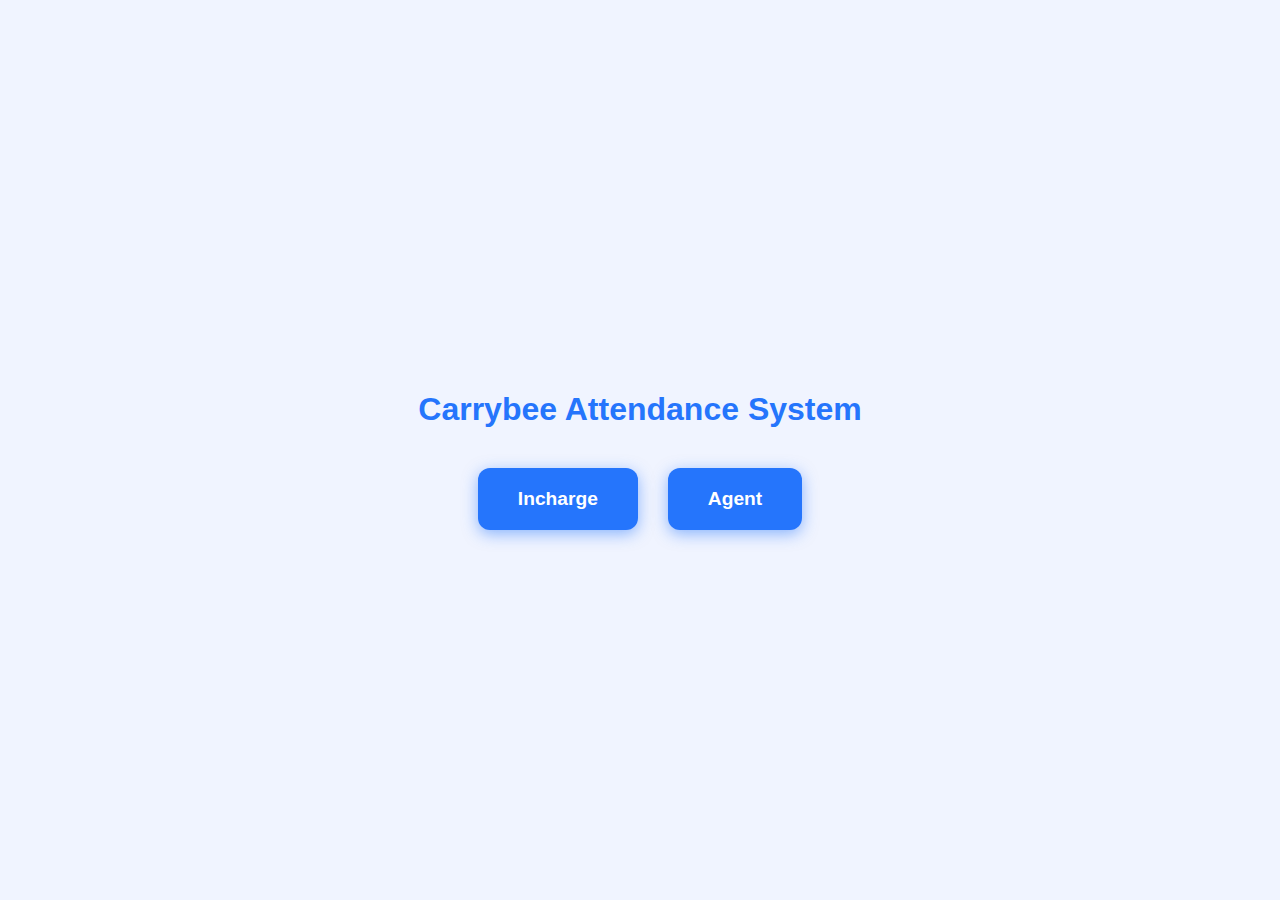
<file: index.html>
<!DOCTYPE html>
<html lang="en">
<head>
  <meta charset="UTF-8" />
  <meta name="viewport" content="width=device-width, initial-scale=1" />
  <title>Role Selection - Carrybee Attendance</title>
  <style>
    body {
      font-family: 'Segoe UI', Tahoma, Geneva, Verdana, sans-serif;
      display: flex;
      justify-content: center;
      align-items: center;
      height: 100vh;
      margin: 0;
      background: #f0f4ff;
      flex-direction: column;
      text-align: center;
    }

    h1 {
      color: #2575fc;
      margin-bottom: 40px;
    }

    .roles {
      display: flex;
      gap: 30px;
      flex-wrap: wrap;
      justify-content: center;
    }

    button {
      background: #2575fc;
      color: white;
      border: none;
      border-radius: 12px;
      padding: 20px 40px;
      font-size: 1.2rem;
      font-weight: 600;
      cursor: pointer;
      box-shadow: 0 4px 15px rgba(37,117,252,0.5);
      transition: background-color 0.3s ease;
    }

    button:hover {
      background: #1a54c2;
    }

    @media (max-width: 480px) {
      .roles {
        flex-direction: column;
        gap: 20px;
      }

      button {
        width: 100%;
      }
    }
  </style>
</head>
<body>
  <h1>Carrybee Attendance System</h1>
  <div class="roles">
    <button onclick="selectRole('incharge')">Incharge</button>
    <button onclick="selectRole('agent')">Agent</button>
  </div>

  <script>
    function selectRole(role) {
      localStorage.setItem('role', role);

      // Agent গেলে সরাসরি attendance.html
      if (role === 'agent') {
        window.location.href = 'attendance.html';
      } else {
        window.location.href = 'login.html';
      }
    }
  </script>
</body>
</html>
</file>
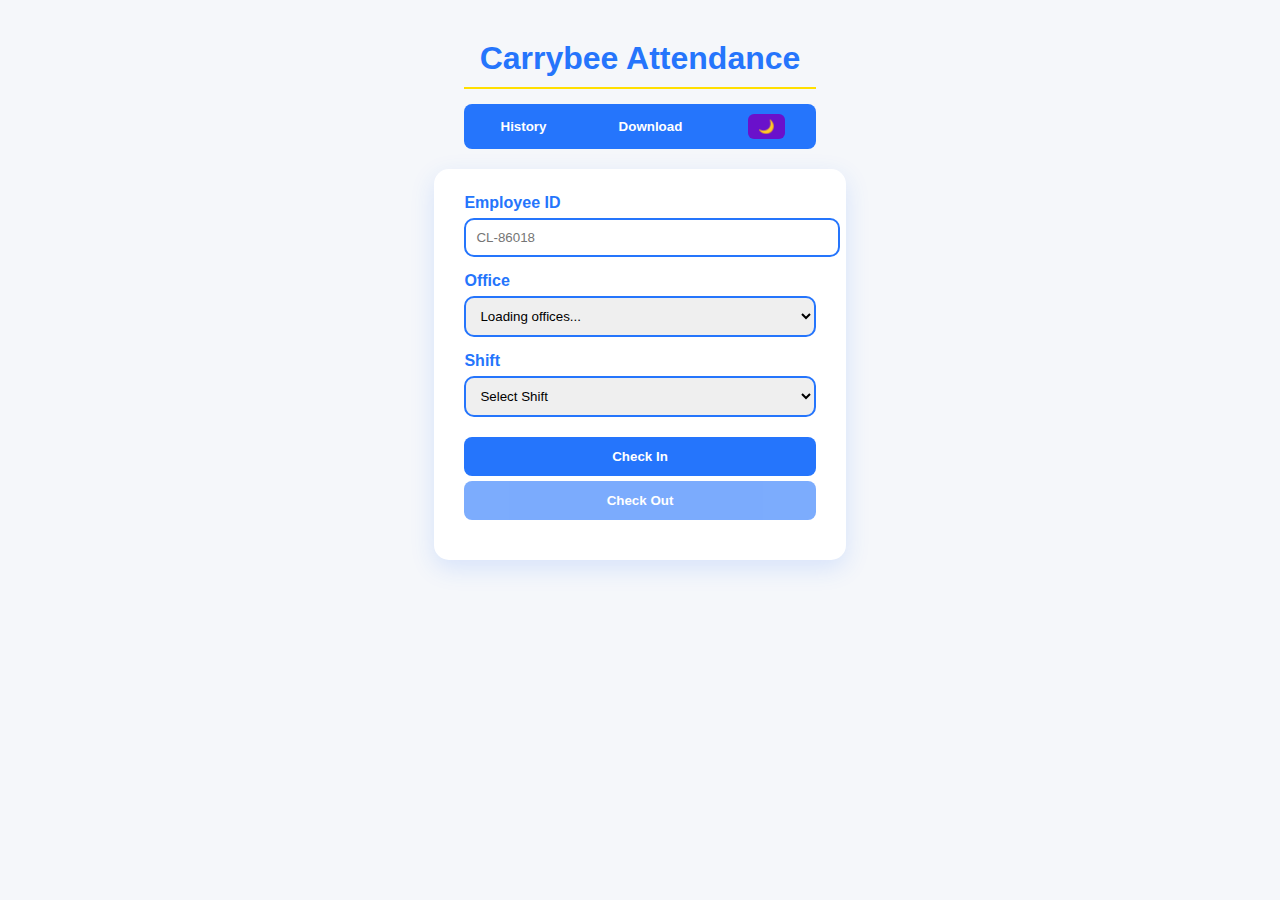
<file: attendance.html>
<!DOCTYPE html>
<html lang="en">
<head>
<meta charset="UTF-8">
<meta name="viewport" content="width=device-width, initial-scale=1.0">
<title>Carrybee Attendance</title>
<style>
/* --- Same styling as before --- */
body, html { margin:0; padding:0; font-family:'Segoe UI', sans-serif; background:#f5f7fa; color:#000; display:flex; flex-direction:column; align-items:center; padding:20px; transition:0.3s;}
.dark-mode { background:#121212; color:#f5f7fa; }
header { font-size:2rem; font-weight:700; margin-bottom:15px; color:#2575fc; border-bottom:2px solid #FFDF00; padding-bottom:10px; width:100%; max-width:380px; text-align:center; }
nav { background:#2575fc; color:white; width:100%; max-width:380px; padding:10px 0; display:flex; justify-content:space-around; border-radius:8px; margin-bottom:20px; }
nav button { background:none; border:none; color:white; font-weight:600; cursor:pointer; }
#darkModeToggle { background:#6a11cb; padding:5px 10px; border-radius:6px; }
.container { background:white; padding:25px 30px; border-radius:15px; box-shadow:0 8px 24px rgba(37,117,252,0.15); max-width:380px; width:100%; }
.dark-mode .container { background:#1e1e1e; }
label { font-weight:600; color:#2575fc; display:block; margin-bottom:6px; }
input, select { width:100%; padding:10px; border-radius:10px; border:2px solid #2575fc; margin-bottom:15px; }
button.action-btn { background:#2575fc; color:white; border:none; border-radius:8px; padding:12px; width:100%; font-weight:600; cursor:pointer; margin-top:5px; }
button:disabled { opacity:0.6; cursor:not-allowed; }
#status { margin-top:15px; font-weight:600; }
.success-animation { position:fixed; top:20%; left:50%; transform:translateX(-50%); background:#28a745; color:white; padding:15px 25px; border-radius:12px; opacity:0; transition:0.4s; font-weight:600; }
.success-animation.show { opacity:1; }
.modal { display:none; position:fixed; inset:0; background:rgba(0,0,0,0.6); justify-content:center; align-items:center; }
.modal-content { background:white; padding:20px; border-radius:10px; max-height:80%; overflow-y:auto; width:90%; max-width:600px; }
.dark-mode .modal-content { background:#1e1e1e; }
.close-btn { float:right; background:red; color:white; border:none; padding:5px 10px; border-radius:5px; cursor:pointer; }
table { width:100%; border-collapse:collapse; margin-top:10px;}
th, td { border:1px solid #ccc; padding:6px; text-align:center;}
th { background:#2575fc; color:white;}
</style>
</head>

<body>
<header>Carrybee Attendance</header>

<nav>
  <button id="historyBtn">History</button>
  <button id="downloadBtn">Download</button>
  <button id="darkModeToggle">🌙</button>
</nav>

<div class="container">
  <label>Employee ID</label>
  <input type="text" id="empId" placeholder="CL-86018">

  <label>Office</label>
  <select id="office"><option value="">Loading offices...</option></select>

  <label>Shift</label>
  <select id="shift">
    <option value="">Select Shift</option>
    <option value="Morning">Morning</option>
    <option value="Evening">Evening</option>
    <option value="Night">Night</option>
  </select>

  <button class="action-btn" id="checkInBtn">Check In</button>
  <button class="action-btn" id="checkOutBtn" disabled>Check Out</button>
  <div id="status"></div>
</div>

<div id="successAnim" class="success-animation"></div>

<div id="historyModal" class="modal">
  <div class="modal-content">
    <button class="close-btn" id="closeHistory">Close</button>
    <h3>Attendance History</h3>
    <div id="historyContent"></div>
    <button class="action-btn" id="downloadCSVBtn">Download CSV</button>
  </div>
</div>

<script>
const webAppUrl = "https://script.google.com/macros/s/AKfycbyBBi2-x57DRaycDayghnoL9BJ8-1fcGyA2LDuAPWrpSnDI5iObnzymgM9lr6aPJM3L/exec"; // replace with your deployed Google Apps Script URL
let historyData = [];

window.onload = function() {
  const empInput = document.getElementById("empId");
  const officeSelect = document.getElementById("office");
  const shiftSelect = document.getElementById("shift");
  const statusEl = document.getElementById("status");
  const checkInBtn = document.getElementById("checkInBtn");
  const checkOutBtn = document.getElementById("checkOutBtn");
  const successAnim = document.getElementById("successAnim");
  const historyBtn = document.getElementById("historyBtn");
  const closeHistoryBtn = document.getElementById("closeHistory");
  const modal = document.getElementById("historyModal");
  const downloadCSVBtn = document.getElementById("downloadCSVBtn");

  document.getElementById("darkModeToggle").addEventListener("click",()=>document.body.classList.toggle("dark-mode"));

  /* ===== LOAD OFFICES ===== */
  function loadOffices(){
    fetch(webAppUrl,{
      method:"POST",
      headers:{"Content-Type":"application/x-www-form-urlencoded"},
      body:"action=getOffices"
    })
    .then(res=>res.json())
    .then(data=>{
      if(!data.success){ officeSelect.innerHTML="<option>Error loading</option>"; return; }
      officeSelect.innerHTML='<option value="">Select Office</option>';
      data.offices.forEach(o=>{
        const opt=document.createElement("option");
        opt.value=o; opt.textContent=o;
        officeSelect.appendChild(opt);
      });
    });
  }
  loadOffices();

  /* ===== ATTENDANCE SUBMIT ===== */
  async function submitAttendance(action){
    const empId = empInput.value.trim();
    const shift = shiftSelect.value;
    const office = officeSelect.value;
    if(!empId || !shift || !office){ statusEl.textContent="Fill all fields"; return; }

    checkInBtn.disabled=true;
    checkOutBtn.disabled=true;
    statusEl.textContent="Processing...";

    navigator.geolocation.getCurrentPosition(async pos=>{
      try{
        const resp = await fetch(webAppUrl,{
          method:"POST",
          headers:{"Content-Type":"application/x-www-form-urlencoded"},
          body:`action=${action}&empId=${empId}&shift=${shift}&office=${office}&latitude=${pos.coords.latitude}&longitude=${pos.coords.longitude}&timestamp=${new Date().toISOString()}`
        });
        const data = await resp.json();

        if(data.success){
          statusEl.style.color="green"; statusEl.textContent=data.message;
          showSuccess(data.message);
          if(action==="Check-In"){ checkInBtn.disabled=true; checkOutBtn.disabled=false; }
          if(action==="Check-Out"){ checkInBtn.disabled=true; checkOutBtn.disabled=true; }
        } else {
          statusEl.style.color="red"; statusEl.textContent=data.message;
          checkInBtn.disabled=false;
          checkOutBtn.disabled=false;
        }

      }catch{ statusEl.textContent="Server Error"; checkInBtn.disabled=false; checkOutBtn.disabled=false; }

    },()=>{ statusEl.textContent="Location permission required"; checkInBtn.disabled=false; checkOutBtn.disabled=false; });
  }

  checkInBtn.addEventListener("click", ()=>submitAttendance("Check-In"));
  checkOutBtn.addEventListener("click", ()=>submitAttendance("Check-Out"));

  function showSuccess(msg){ successAnim.textContent="✔ " + msg; successAnim.classList.add("show"); setTimeout(()=>successAnim.classList.remove("show"),2000); }

  /* ===== HISTORY MODAL ===== */
  historyBtn.addEventListener("click", async () => {
    const empId = empInput.value.trim();
    if (!empId) return alert("Enter Employee ID");

    try {
      const resp = await fetch(webAppUrl, { method:"POST", headers:{"Content-Type":"application/x-www-form-urlencoded"}, body:`action=getHistory&empId=${empId}` });
      const data = await resp.json();

      if (data.success && data.history.length) {
        historyData = data.history;
        let html = '<table><tr><th>Date</th><th>Check-In Office</th><th>Check-In Time</th><th>Check-Out Time</th><th>Check-Out Office</th><th>Work Duration</th></tr>';
        data.history.forEach(h => {
          html += `<tr><td>${h.date||"-"}</td><td>${h.checkInOffice||"-"}</td><td>${h.checkInTime||"-"}</td><td>${h.checkOutTime||"-"}</td><td>${h.checkOutOffice||"-"}</td><td>${h.workDuration||"-"}</td></tr>`;
        });
        html += '</table>';
        document.getElementById("historyContent").innerHTML = html;
        modal.style.display = "flex";
      } else {
        document.getElementById("historyContent").innerHTML = "<p>No history found for this employee.</p>";
        modal.style.display = "flex";
      }

    } catch (err) { alert("Error fetching history"); console.error(err); }
  });

  closeHistoryBtn.addEventListener("click", () => { modal.style.display = "none"; });

  /* ===== DOWNLOAD CSV ===== */
  downloadCSVBtn.addEventListener("click", () => {
    if (!historyData || !historyData.length) return alert("No history to download");
    const headers = ["Date","Check-In Office","Check-In Time","Check-Out Time","Check-Out Office","Work Duration"];
    const csvRows = [headers.join(",")];
    historyData.forEach(h=>{
      const row = [h.date||"", h.checkInOffice||"", h.checkInTime||"", h.checkOutTime||"", h.checkOutOffice||"", h.workDuration||""];
      csvRows.push(row.map(v=>`"${v}"`).join(","));
    });
    const csvString = csvRows.join("\n");
    const blob = new Blob([csvString], { type: "text/csv" });
    const url = URL.createObjectURL(blob);
    const a = document.createElement("a"); a.href = url; a.download = `${empInput.value.trim()}_attendance.csv`; document.body.appendChild(a); a.click(); document.body.removeChild(a);
  });
};
</script>
</body>
</html>
</file>
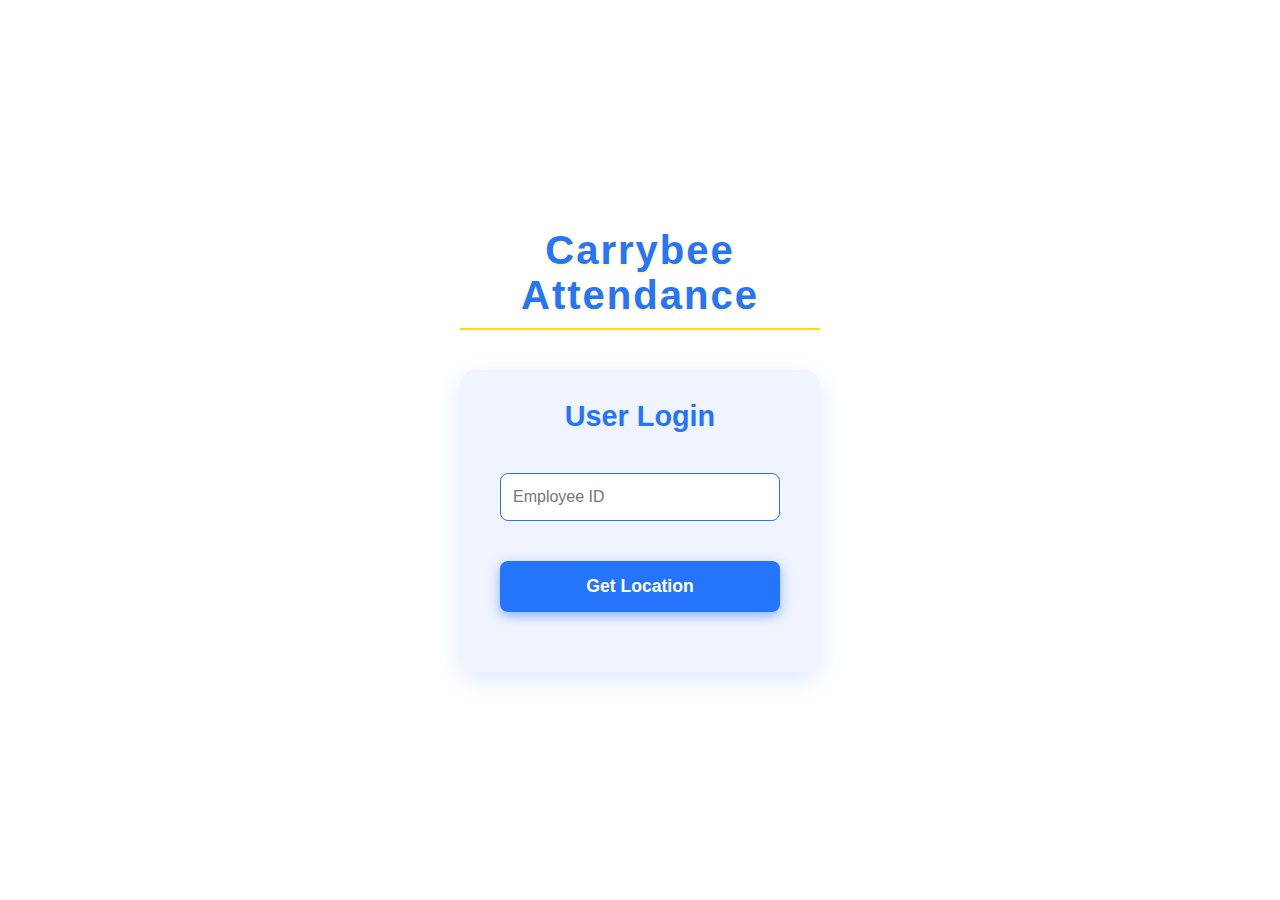
<file: id.html>
<!DOCTYPE html>
<html lang="en">
<head>
  <meta charset="UTF-8" />
  <meta name="viewport" content="width=device-width, initial-scale=1" />
  <title>Login - Carrybee Attendance</title>
  <style>
    * {
      box-sizing: border-box;
      margin: 0; padding: 0;
      font-family: 'Segoe UI', Tahoma, Geneva, Verdana, sans-serif;
    }

    body, html {
      height: 100%;
      background: #ffffff;
      color: #333;
      display: flex;
      flex-direction: column;
      justify-content: center;
      align-items: center;
      text-align: center;
      padding: 20px;
    }

    header {
      font-size: 2.5rem;
      font-weight: 700;
      margin-bottom: 40px;
      letter-spacing: 2px;
      color: #2575fc;
      text-shadow: 0 1px 3px rgba(255, 223, 0, 0.6);
      border-bottom: 2px solid #FFDF00;
      padding-bottom: 10px;
      width: 100%;
      max-width: 360px;
    }

    .container {
      background: #f0f4ff;
      padding: 30px 40px;
      border-radius: 15px;
      box-shadow: 0 8px 24px rgba(37,117,252,0.15);
      width: 100%;
      max-width: 360px;
    }

    h2 {
      color: #2575fc;
      margin-bottom: 30px;
      font-weight: 600;
      font-size: 1.8rem;
    }

    input[type="text"] {
      width: 100%;
      padding: 14px 12px;
      margin: 10px 0;
      border: 1.5px solid #2575fc;
      border-radius: 8px;
      font-size: 1rem;
      outline: none;
      transition: border-color 0.3s ease;
    }

    input[type="text"]:focus {
      border-color: #1a54c2;
      box-shadow: 0 0 8px rgba(26,84,194,0.5);
    }

    button {
      background: #2575fc;
      color: white;
      border: none;
      border-radius: 8px;
      padding: 15px 0;
      width: 100%;
      font-size: 1.1rem;
      font-weight: 600;
      margin: 20px 0 10px;
      cursor: pointer;
      transition: background-color 0.3s ease, box-shadow 0.3s ease;
      box-shadow: 0 4px 12px rgba(37,117,252,0.5);
    }

    button:hover {
      background: #1a54c2;
      box-shadow: 0 6px 18px rgba(26,84,194,0.8);
    }

    #status {
      color: #d8000c; /* error red */
      font-weight: 600;
      min-height: 1.2em;
    }

    #employeeInfo {
      color: #333;
      font-weight: 500;
      margin-top: 10px;
    }

    @media (max-width: 400px) {
      .container {
        padding: 25px 20px;
      }
      h2 {
        font-size: 1.5rem;
      }
      header {
        font-size: 2rem;
        max-width: none;
      }
      button {
        font-size: 1rem;
        padding: 12px 0;
      }
      input[type="text"] {
        font-size: 0.9rem;
      }
    }
  </style>
</head>
<body>

  <header>Carrybee Attendance</header>

  <div class="container">
    <h2>User Login</h2>
    <input type="text" id="employeeId" placeholder="Employee ID" autocomplete="off" />
    <p id="employeeInfo"></p>
    <button onclick="getLocation()">Get Location</button>
    <p id="status"></p>
  </div>

  <script>
    const webAppUrl = 'https://script.google.com/macros/s/AKfycbxUoQ_Fn0DnPUK_pcMBzrdxd4kb433pDSHGt1nrLZBUtRGdHmFKI7IZOCMNBvbn19xD/exec';

    const employeeIdInput = document.getElementById('employeeId');
    const employeeInfo = document.getElementById('employeeInfo');
    const status = document.getElementById('status');

    // Fetch employee info (name + office index) on input
    employeeIdInput.addEventListener('input', () => {
      const employeeId = employeeIdInput.value.trim();
      status.textContent = '';
      employeeInfo.textContent = '';

      if (employeeId.length >= 3) {
        fetch(`${webAppUrl}?action=getEmployee&employeeId=${encodeURIComponent(employeeId)}`)
          .then(res => res.json())
          .then(data => {
            if (data.success) {
              employeeInfo.textContent = `👤 ${data.name} | 🏢 Office Index: ${data.officeIndex}`;
            } else {
              employeeInfo.textContent = 'Employee not found.';
            }
          })
          .catch(() => {
            employeeInfo.textContent = 'Error fetching employee details.';
          });
      }
    });

    // Get location and login
    function getLocation() {
      const employeeId = employeeIdInput.value.trim();
      if (!employeeId) {
        status.textContent = "Please enter Employee ID";
        return;
      }

      status.textContent = "Getting location...";

      if (!navigator.geolocation) {
        status.textContent = "Geolocation is not supported by your browser.";
        return;
      }

      navigator.geolocation.getCurrentPosition(
        position => {
          const lat = position.coords.latitude;
          const lng = position.coords.longitude;

          status.textContent = "Checking login...";

          fetch(webAppUrl, {
            method: 'POST',
            headers: { 'Content-Type': 'application/x-www-form-urlencoded' },
            body: `action=login&employeeId=${encodeURIComponent(employeeId)}&lat=${lat}&lng=${lng}`
          })
          .then(response => response.json())
          .then(data => {
            if (data.success) {
              const allowedRoles = ['outbound', 'inbound'];

              if (!allowedRoles.includes(data.role)) {
                status.textContent = "You are not allowed to log in.";
                return;
              }

              if (data.distance > 100) {
                status.textContent = `You are not in office location, you are far (${Math.round(data.distance)} meters).`;
                // No redirect if too far
                return;
              }

              // If within 100m, proceed
              localStorage.setItem('employeeId', employeeId);
              localStorage.setItem('role', data.role);
              if (data.name) localStorage.setItem('name', data.name);
              if (data.hubName) localStorage.setItem('hubName', data.hubName);

              window.location.href = 'attendance.html';
            } else {
              status.textContent = data.message || "Login failed.";
            }
          })
          .catch(() => {
            status.textContent = "Login failed. Please try again later.";
          });
        },
        error => {
          status.textContent = "Failed to get location. Please allow location access.";
        }
      );
    }

    // Trigger getLocation() on Enter key
    document.addEventListener('keydown', function (e) {
      if (e.key === 'Enter') getLocation();
    });
  </script>

</body>
</html>
</file>
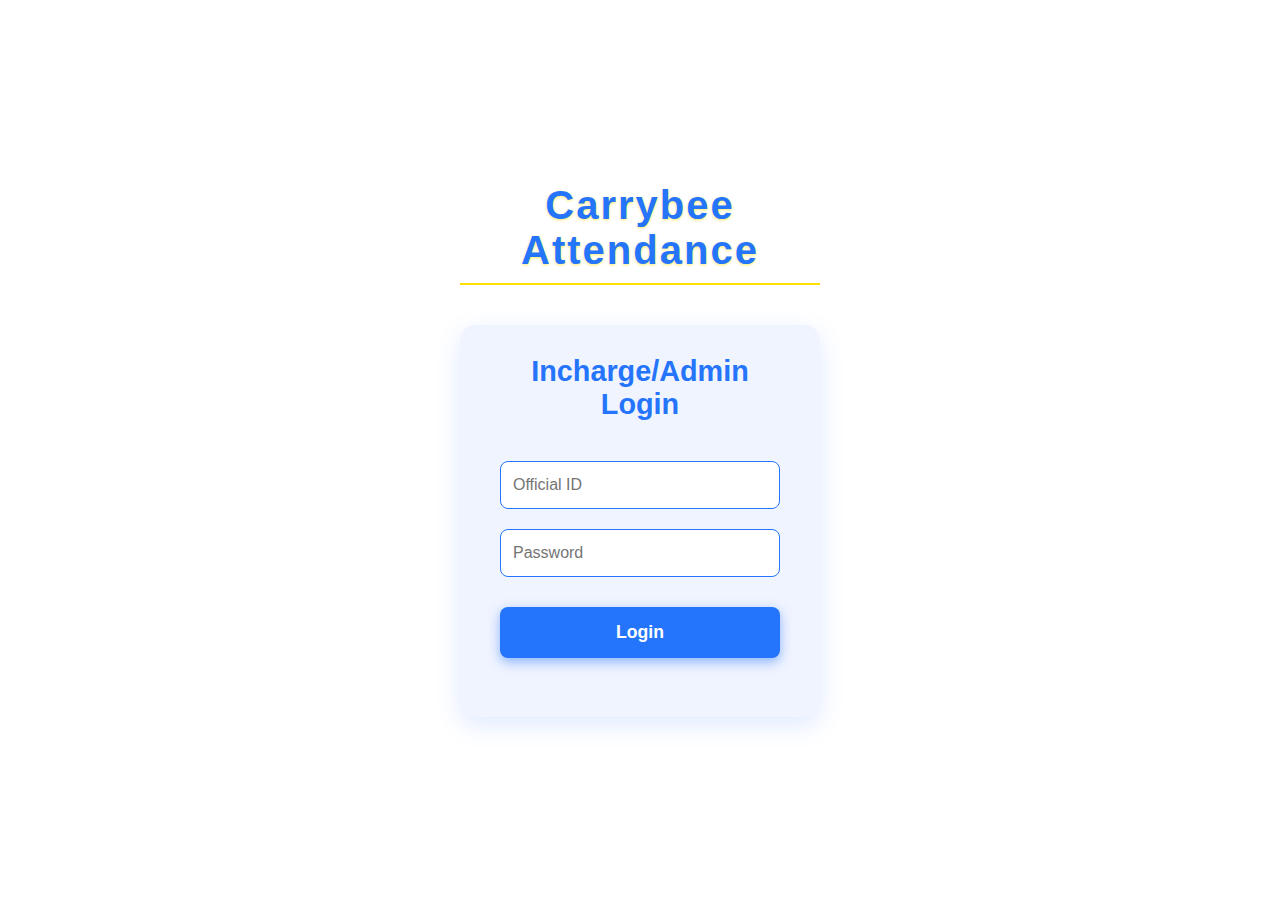
<file: login.html>
<!DOCTYPE html>
<html lang="en">
<head>
  <meta charset="UTF-8" />
  <meta name="viewport" content="width=device-width, initial-scale=1" />
  <title>Incharge/Admin Login - Carrybee Attendance</title>
  <style>
    * {
      box-sizing: border-box;
      margin: 0; padding: 0;
      font-family: 'Segoe UI', Tahoma, Geneva, Verdana, sans-serif;
    }

    body, html {
      height: 100%;
      background: #ffffff;
      color: #333;
      display: flex;
      flex-direction: column;
      justify-content: center;
      align-items: center;
      text-align: center;
      padding: 20px;
    }

    header {
      font-size: 2.5rem;
      font-weight: 700;
      margin-bottom: 40px;
      letter-spacing: 2px;
      color: #2575fc;
      text-shadow: 0 1px 3px rgba(255, 223, 0, 0.6);
      border-bottom: 2px solid #FFDF00;
      padding-bottom: 10px;
      width: 100%;
      max-width: 360px;
    }

    .container {
      background: #f0f4ff;
      padding: 30px 40px;
      border-radius: 15px;
      box-shadow: 0 8px 24px rgba(37,117,252,0.15);
      width: 100%;
      max-width: 360px;
    }

    h2 {
      color: #2575fc;
      margin-bottom: 30px;
      font-weight: 600;
      font-size: 1.8rem;
    }

    input[type="text"],
    input[type="password"] {
      width: 100%;
      padding: 14px 12px;
      margin: 10px 0;
      border: 1.5px solid #2575fc;
      border-radius: 8px;
      font-size: 1rem;
      outline: none;
      transition: border-color 0.3s ease;
    }

    input[type="text"]:focus,
    input[type="password"]:focus {
      border-color: #1a54c2;
      box-shadow: 0 0 8px rgba(26,84,194,0.5);
    }

    button {
      background: #2575fc;
      color: white;
      border: none;
      border-radius: 8px;
      padding: 15px 0;
      width: 100%;
      font-size: 1.1rem;
      font-weight: 600;
      margin: 20px 0 10px;
      cursor: pointer;
      transition: background-color 0.3s ease, box-shadow 0.3s ease;
      box-shadow: 0 4px 12px rgba(37,117,252,0.5);
    }

    button:hover {
      background: #1a54c2;
      box-shadow: 0 6px 18px rgba(26,84,194,0.8);
    }

    #status {
      color: #d8000c; /* error red */
      font-weight: 600;
      min-height: 1.2em;
    }

    @media (max-width: 400px) {
      .container {
        padding: 25px 20px;
      }
      h2 {
        font-size: 1.5rem;
      }
      header {
        font-size: 2rem;
        max-width: none;
      }
      button {
        font-size: 1rem;
        padding: 12px 0;
      }
      input[type="text"],
      input[type="password"] {
        font-size: 0.9rem;
      }
    }
  </style>
</head>
<body>

  <header>Carrybee Attendance</header>

  <div class="container">
    <h2>Incharge/Admin Login</h2>
    <input type="text" id="phone" placeholder="Official ID" autocomplete="off" />
    <input type="password" id="password" placeholder="Password" autocomplete="off" />
    <button onclick="login()">Login</button>
    <p id="status"></p>
  </div>

  <script>
    const webAppUrl = 'https://script.google.com/macros/s/AKfycbxcjDlSG3PRhSgtqgrcPgd5N47UCeiES5bBU62JCl8EBXUL5n9u58vObxr0bx9rdtI5/exec';

    function login() {
      const phone = document.getElementById('phone').value.trim();
      const password = document.getElementById('password').value.trim();
      const status = document.getElementById('status');

      if (!phone || !password) {
        // Agent message bangla, baki English
        const role = localStorage.getItem('role');
        if(role === 'agent') {
          status.textContent = "দয়া করে ফোন নম্বর ও পাসওয়ার্ড দিন";
        } else {
          status.textContent = "Please enter phone & password";
        }
        return;
      }

      status.textContent = "Checking...";

      fetch(webAppUrl, {
        method: 'POST',
        headers: { 'Content-Type': 'application/x-www-form-urlencoded' },
        body: `action=login&phone=${encodeURIComponent(phone)}&password=${encodeURIComponent(password)}`
      })
      .then(response => response.json())
      .then(data => {
        if (data.success) {
          if(data.role === 'agent'){
            status.textContent = "Agent এখানে লগইন করতে পারবেন না। অনুগ্রহ করে Attendance পেজ ব্যবহার করুন।";
            return;
          }

          localStorage.setItem('phone', phone);
          localStorage.setItem('role', data.role);
          if (data.name) localStorage.setItem('name', data.name);
          if (data.hubName) localStorage.setItem('hubName', data.hubName);

          // Role অনুযায়ী Redirect
          if (data.role === 'admin') {
            window.location.href = 'attendance.html';
          } else if (data.role === 'incharge') {
            window.location.href = 'attendance.html';
          } else {
            status.textContent = "Unknown role, login failed.";
          }
        } else {
          if(data.role === 'agent') {
            status.textContent = data.message || "কিছু ভুল হয়েছে, আবার চেষ্টা করুন।";
          } else {
            status.textContent = data.message || "Login failed.";
          }
        }
      })
      .catch(() => {
        const role = localStorage.getItem('role');
        if(role === 'agent') {
          status.textContent = "লগইন করতে সমস্যা হয়েছে, পরে চেষ্টা করুন।";
        } else {
          status.textContent = "Login failed. Please try again later.";
        }
      });
    }

    // Enter চাপলে লগইন ফাংশন কল হবে
    document.addEventListener('keydown', function (e) {
      if (e.key === 'Enter') login();
    });

    // ইনপুট পরিবর্তন হলে স্ট্যাটাস ক্লিয়ার
    ['phone', 'password'].forEach(id => {
      document.getElementById(id).addEventListener('input', () => {
        document.getElementById('status').textContent = '';
      });
    });
  </script>
</body>
</html>
</file>
